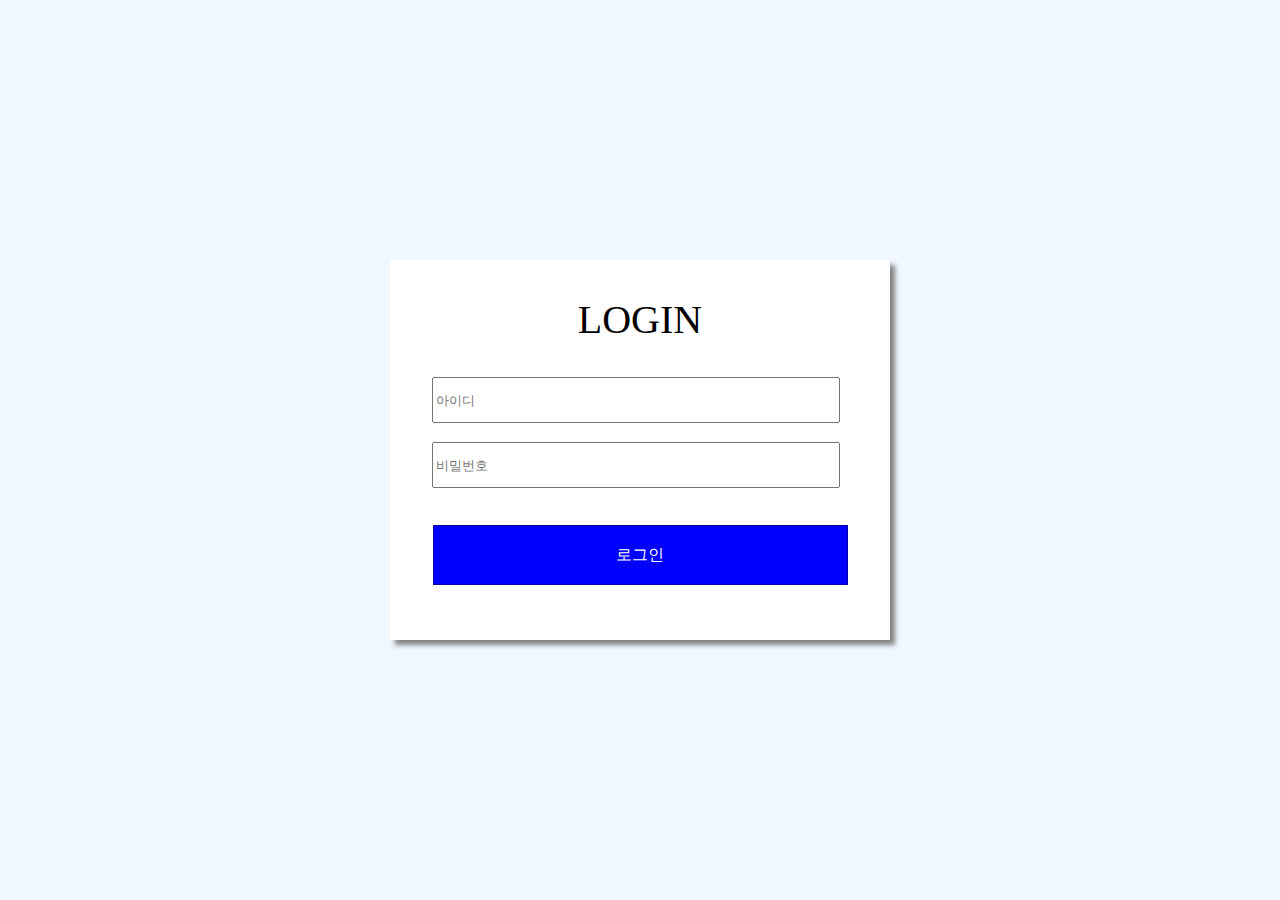
<file: login.html>
<!DOCTYPE html>
<HEAD>
	<style>
		#main-title {
			
			color:#000000;
			font-size:30pt;
			margin-top:23%;
			
		}
		#login{
			  position: absolute;
			  top: 50%;
			  left: 50%;
			  transform: translate(-50%,-50%);
			  width: 500px;
			  height: 380px;
		      margin:auto; 
			  background-color: white;
			  box-shadow: 5px 5px 5px gray;
		}
	</style>
</HEAD>

<BODY bgcolor="#F0F8FF">
	
	<div id="login">
		
		<table align="center" height ="90">
			<tr>
			<td>
				<div id="main-title">
					LOGIN
				</div>
				</td>
			</tr>
		</table>
		<table align="center" height="40" width="430" border="0" style="border:solid 4px #00ff0000; margin-top:4%">  
       	 	 <tr>
          		<td>
			  		<input type="text" name="id" value="" style="height:40px; width:400px;" placeholder="아이디">
			 	</td>
        	 </tr> 
  		</table>

 	<table align="center" height="40" width="430" border="0" style="border:solid 4px #00ff0000; margin-top:1%"> 
          <tr>
              <td><input type="password" name="pw" value="" style="height:40px; width:400px" placeholder="비밀번호">
			  </td>
         </tr> 
 	</table>
	
	<table align="center" height="80" style="margin-top:4%">
       <tr>
             <td><input type="button" name="login" value="로그인" onClick="location.href='design.html'" style="height:60px; width:415px;  background-color:#0000FF; color:white; font-size:16px; border:solid 1px #050099; "></td>
      </tr> 
 	</table>
	</div>
	
</BODY>
</file>
